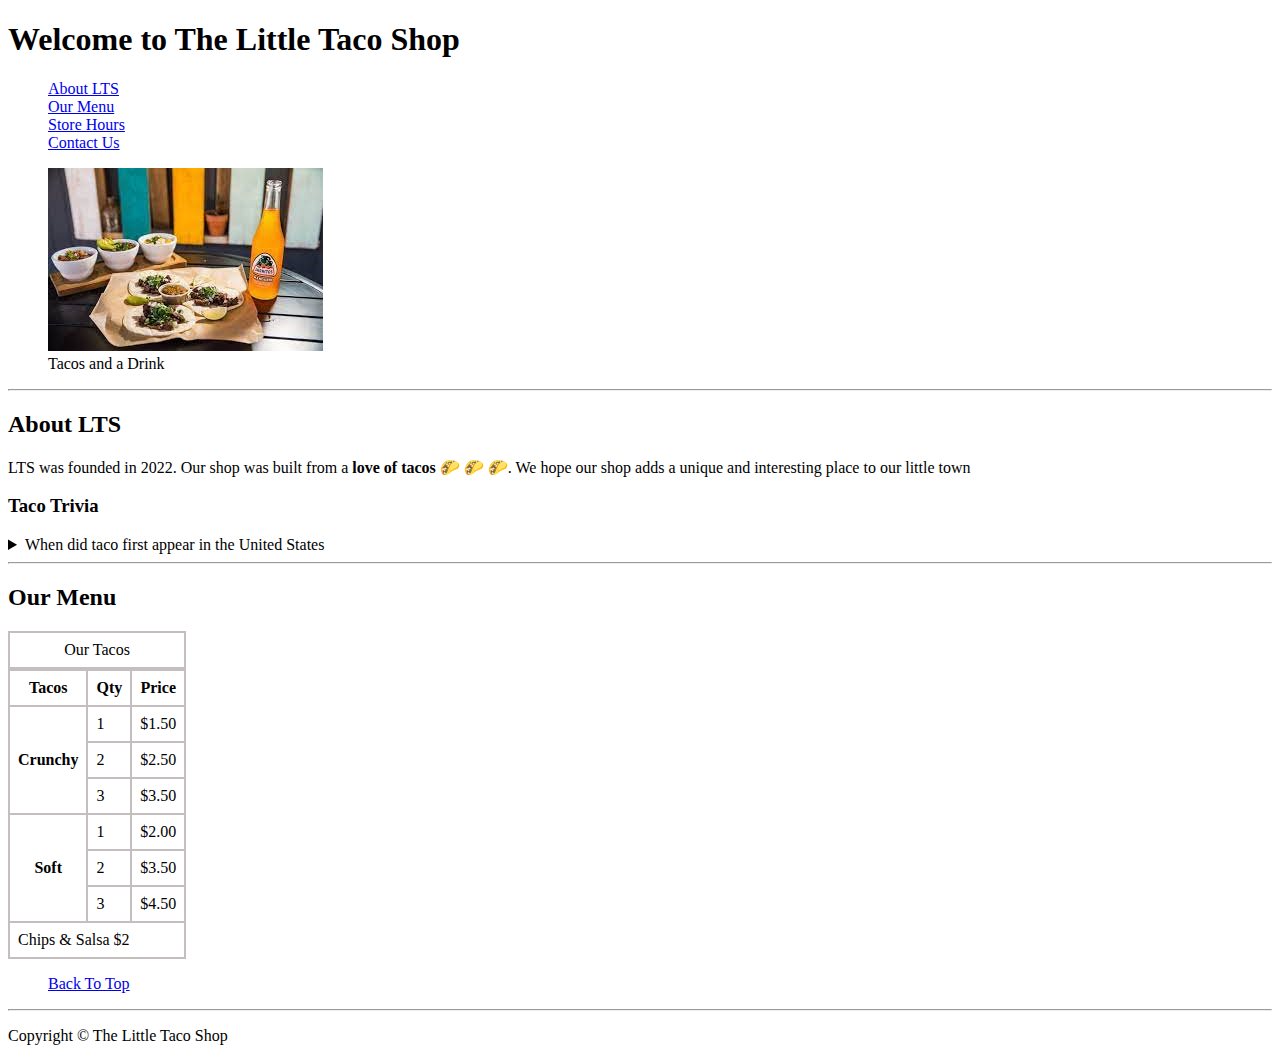
<file: Taco Shop Projects/index.html>
<!DOCTYPE html>
<html lang="en-US">
<head>
    <meta charset="UTF-8">
    <meta http-equiv="X-UA-Compatible" content="IE=edge">
    <meta name="viewport" content="width=device-width, initial-scale=1.0">
    <link rel="stylesheet" href="style/style.css">
    <link rel="icon" href="img/Taco.jpg">
    <title> The little Taco Shop</title>
</head>


<body>
    
    <h1> Welcome to The Little Taco Shop </h1>  
    <ul>
        <li> <a href="#about" title="The Little Taco Shop"> About LTS </a> </li>
        <li> <a href="#ourMenu"> Our Menu </a> </li>
        <li> <a href="store.html"> Store Hours </a> </li>
        <li> <a href="contact.html"> Contact Us </a> </li>
    </ul>
    <figure>
        <img src="img/Taco-and-shop.jpg" alt="Tacos shop image" width="275" height="183" loading="lazy">
        <figcaption> Tacos and a Drink </figcaption>
    </figure>
    <hr>

    <h2 id="about">About LTS </h2>
    <p> LTS was founded in 2022. Our shop was built from a <strong> love of tacos </strong> &#127790; &#127790; &#127790;. We hope our shop adds a unique and interesting place to our little town</p>
    
    <h3> Taco Trivia </h3>
    <details>
        <summary> When did taco first appear in the United States </summary>
        <p> Jeffrey M. Pilcher, taco historian and professor of history at the University of Minnesota, says the earliest mention of tacos in the United States are in a newspaper in 1905 <br> (Source: <cite><a href="https://www.smithsonianmag.com/arts-culture/where-did-the-taco-come-from-81228162/" target="_blank"> Smithsonian Magazine </a> </cite>) </p>    
    </details>

    <hr>
    <h2 id="ourMenu"> Our Menu </h2>
    <table border="1">
        <thead> 
        <tr>
            <caption> Our Tacos </caption>
        </tr>
        <tr>
            <th> Tacos </th>
            <th> Qty </th>
            <th> Price </th>
        </tr>
        </thead>
        <tbody>
            <tr>
                <th rowspan="3"> Crunchy </th>
                <td> 1 </td>
                <td> $1.50</td>
            </tr>
            <tr>
                <td> 2 </td>
                <td> $2.50</td>
            </tr>
            <tr>
                <td> 3 </td>
                <td> $3.50</td>
            </tr>
            <tr>
                <th rowspan="3"> Soft </th>
                <td> 1 </td>
                <td> $2.00</td>
            </tr>
            <tr>
                <td> 2 </td>
                <td> $3.50</td>
            </tr>
            <tr>
                <td> 3 </td>
                <td> $4.50</td>
            </tr>
        </tbody>
        <tfoot>
            <tr>
                <td colspan="3"> Chips &amp; Salsa $2 </td>
            </tr>    
        </tfoot>
    </table>

    <ul>
        <li> <a href="#"> Back To Top </a> </li>
    </ul>
    <hr>

    <p> Copyright &copy;  The Little Taco Shop </p>
</body>


</html>
</file>
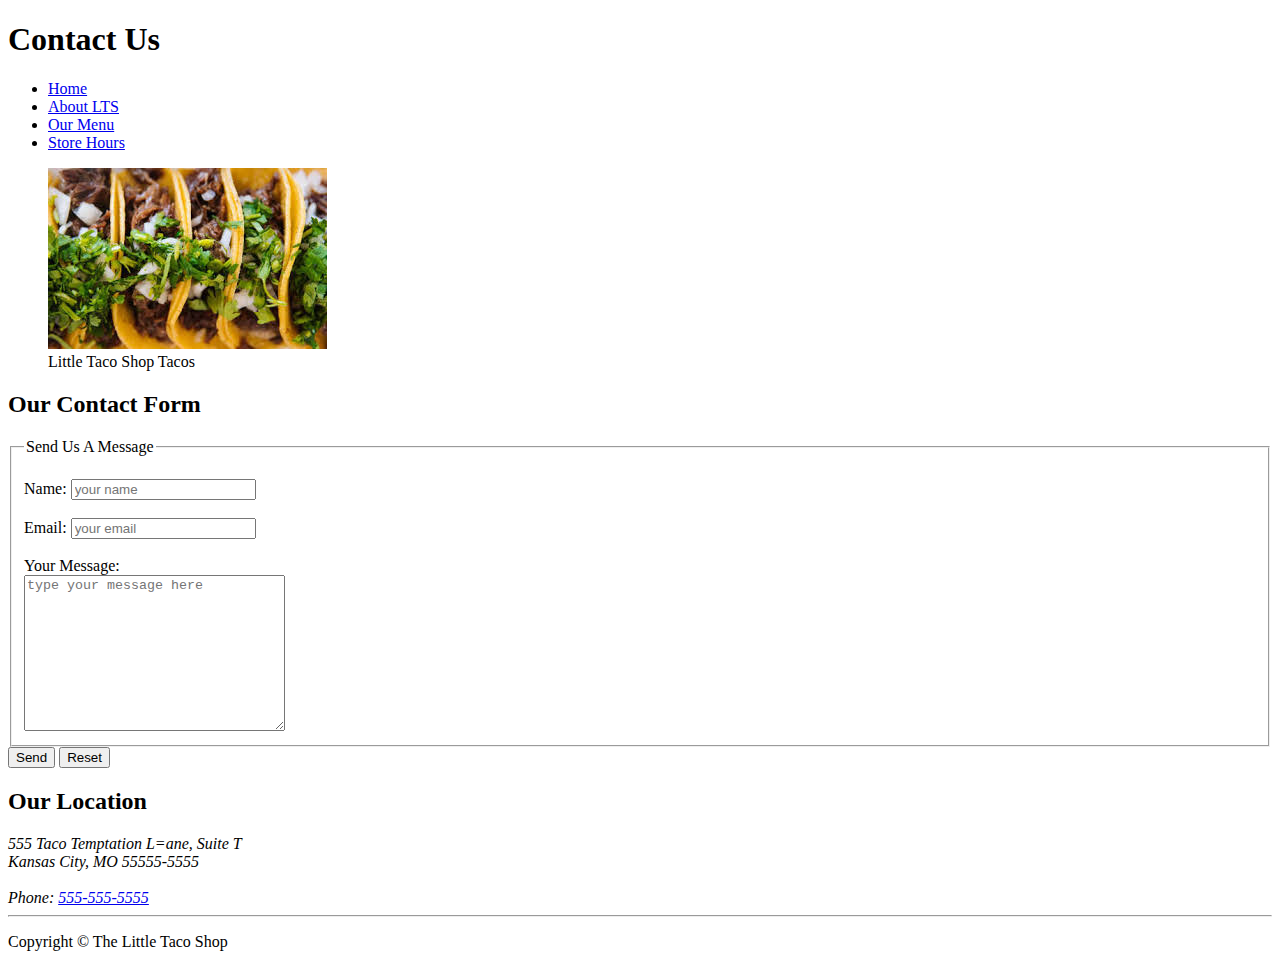
<file: Taco Shop Projects/contact.html>
<!DOCTYPE html>
<html lang="en-US">
<head>
    <meta charset="UTF-8">
    <meta http-equiv="X-UA-Compatible" content="IE=edge">
    <meta name="viewport" content="width=device-width, initial-scale=1.0">
    <link rel="icon" href="img/Taco.jpg">
    <title> Contact Us-US </title>
</head>


<body>
    <h1> Contact Us </h1>  
    <ul>
        <li> <a href="index.html" title="The Little Taco Shop"> Home </a> </li>
        <li> <a href="index.html #about"> About LTS </a> </li>
        <li> <a href="index.html #ourMenu"> Our Menu </a> </li>
        <li> <a href="store.html"> Store Hours </a> </li>
    </ul>
    <figure>
        <img src="img/little-taco-shop-tacos.jpg" alt="Little Taco Shop Tacos" width="279" height="181" loading="lazy">
        <figcaption> Little Taco Shop Tacos </figcaption>
    </figure>
   
    <h2> Our Contact Form </h2>
    <form action="https://httpbin.org/get" method="get">
        <fieldset>
            <legend> Send Us A Message </legend> <br>
        <label for="name"> Name:
            <input type="text" name="name" id="name" placeholder="your name" required>
        </label> <br><br>
        <label for="Email"> Email:
            <input type="email" name="email" id="email" placeholder="your email" required>
        </label>
         <br><br> Your Message: <br>
        <textarea name="message" id="message" cols="30" rows="10" placeholder="type your message here"></textarea>
    </fieldset>    
    <button type="submit"> Send </button>
    <button type="reset"> Reset </button>
    </form>

    <h2> Our Location </h2>
    <address> 555 Taco Temptation L=ane, Suite T <br> Kansas City, MO 55555-5555<br> <br>
    Phone: <a href="tel:555-555-5555"> 555-555-5555</a> </address>

    
    <hr>

    <p> Copyright &copy;  The Little Taco Shop </p>

</body>


</html>
</file>
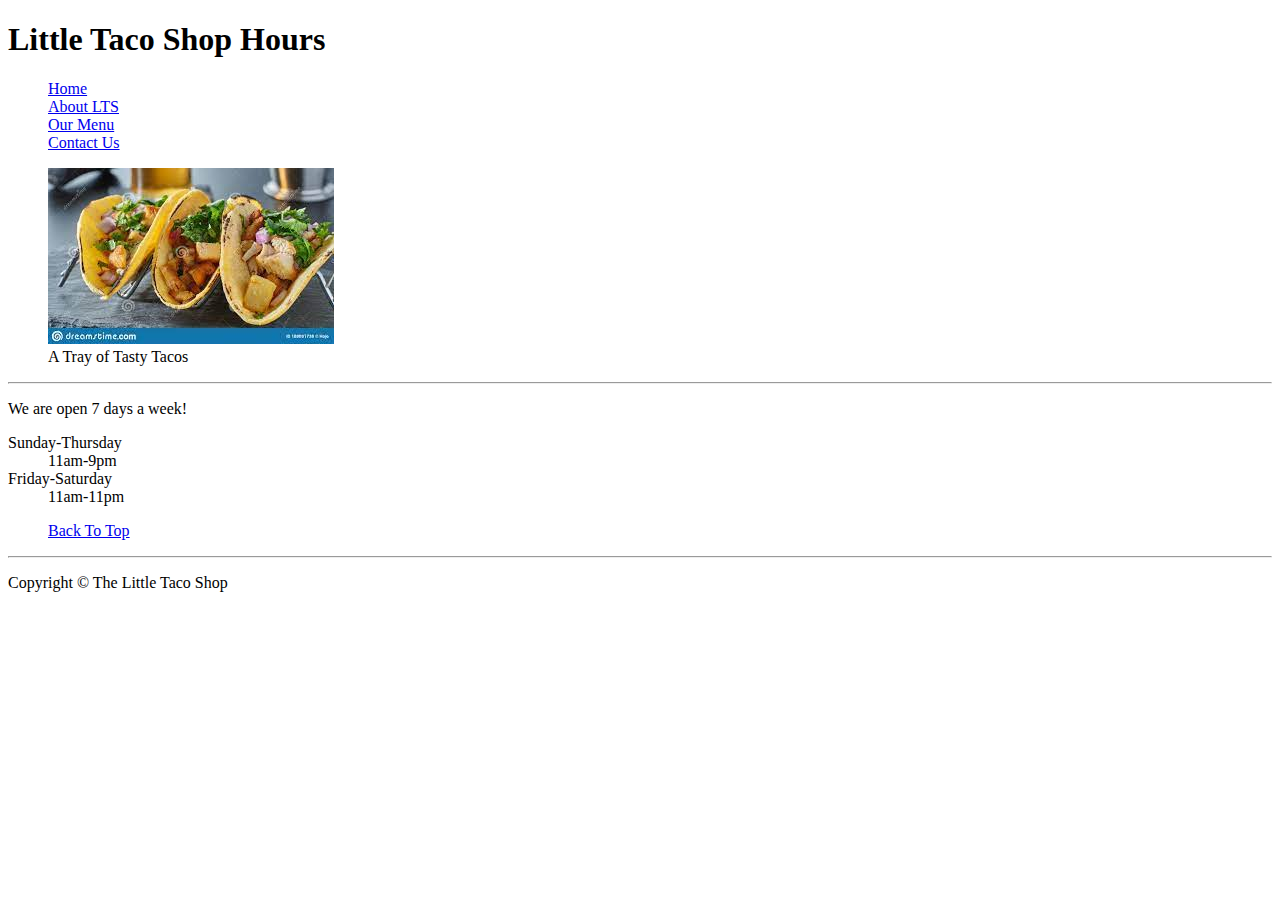
<file: Taco Shop Projects/store.html>
<!DOCTYPE html>
<html lang="en-US">
<head>
    <meta charset="UTF-8">
    <meta http-equiv="X-UA-Compatible" content="IE=edge">
    <meta name="viewport" content="width=device-width, initial-scale=1.0">
    <link rel="icon" href="img/Taco.jpg">
    <link rel="stylesheet" href="style/style.css">
    <title> LTS Hours </title>
</head>


<body>
    
    <h1> Little Taco Shop Hours </h1>  
    <ul>
        <li> <a href="index.html" title="The Little Taco Shop"> Home </a> </li>
        <li> <a href="index.html #about"> About LTS </a> </li>
        <li> <a href="index.html #ourMenu"> Our Menu </a> </li>
        <li> <a href="contact.html"> Contact Us </a> </li>
    </ul>
    <figure>
        <img src="img/Tray-of-tacos.jpg" alt="Tray of Tacos" width="286" height="176" loading="lazy">
        <figcaption> A Tray of Tasty Tacos </figcaption>
    </figure>
    <hr>

    <p> We are open 7 days a week! </p>
    <dl>
        <dt> Sunday-Thursday
            <dd> <time> 11am-9pm </time> </dd>
        </dt>
        <dt> Friday-Saturday
            <dd> <time> 11am-11pm </time> </dd>
        </dt>
    </dl>

    <ul>
        <li> <a href="#"> Back To Top </a> </li>
    </ul>
    <hr>

    <p> Copyright &copy;  The Little Taco Shop </p>

</body>


</html>
</file>
<file: Taco Shop Projects/style/style.css>
table, tr, th, td, caption{
    border-collapse: collapse;
    border: 2px solid rgb(196, 190, 190);
    padding: 0.5rem;
}

ul{
    list-style-type: none;
}
</file>
